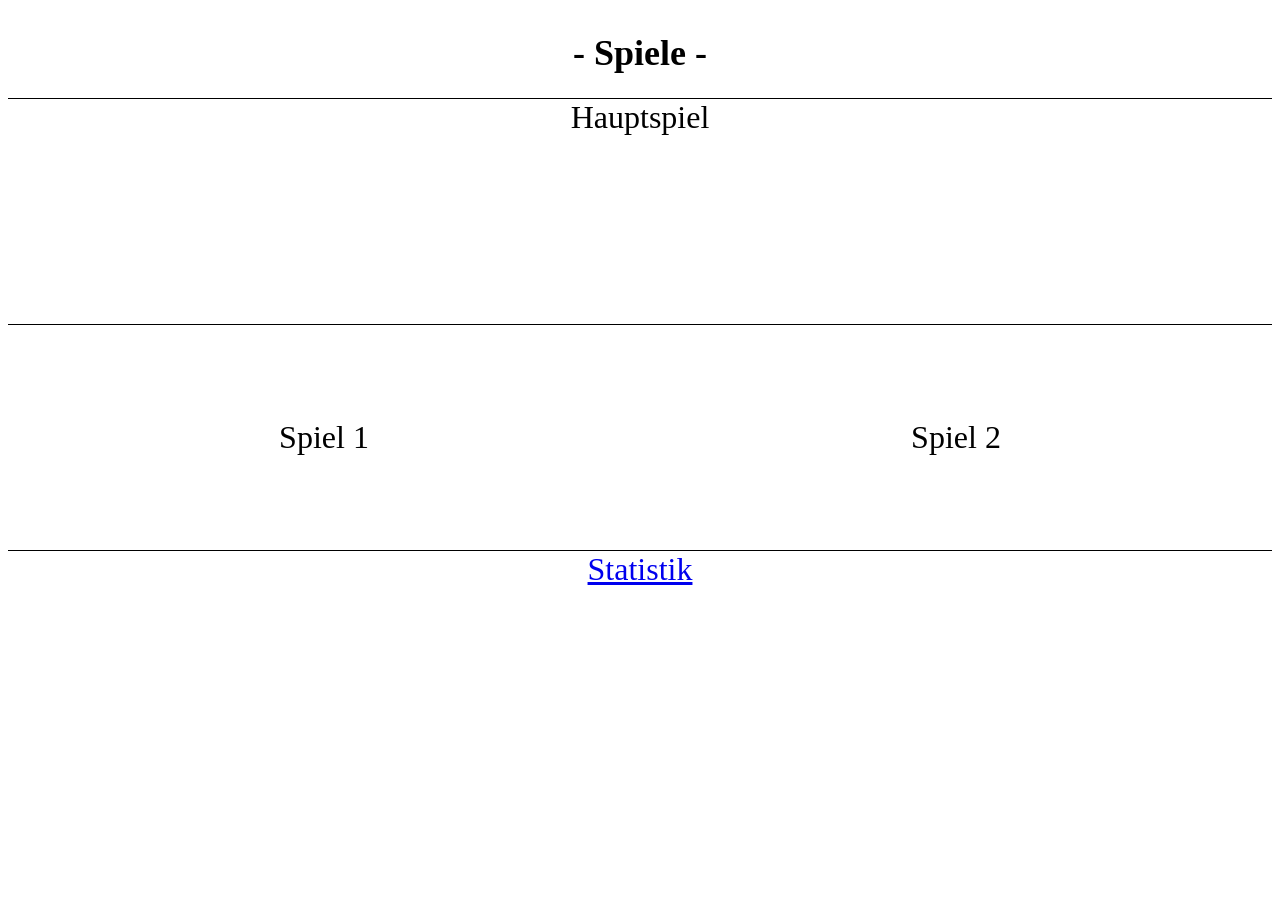
<file: inhaltsverzeichniss.html>
<html>
<head>
<style>
.container {
    display: grid;
    grid-template-areas:
        "header header"
        "main main"
        "undermain undermain"
        "footer footer";
    background-color: black;
    gap: 1px;
    font-size: xx-large;

}

.container div {
    background-color: white;

}

.header {
    grid-area: header;
    text-align: center;
    font-size: large;
}

.main {
    grid-area: main;
    text-align: center;
    height: 25vh;
}

.undermain {
    display: grid;
    grid-area: undermain;
    grid-template-columns: 1fr 1fr;
    align-items: center;
    justify-items: center;
    height: 25vh;
}

.footer {
    grid-area: footer;
    text-align: center;
    height: 10vh;
}
</style>
</head>

<body>

<div class="container">
    <div class="header"> <h1> - Spiele - </h1></div>
    <div class="main">Hauptspiel</div>
    <div class="undermain">
        <div> Spiel 1 </div>
        <div> Spiel 2 </div>
    </div>

    <div class="footer"> <a href="statistik.html"> Statistik </a></div>
</div>

</body>
</html>
</file>
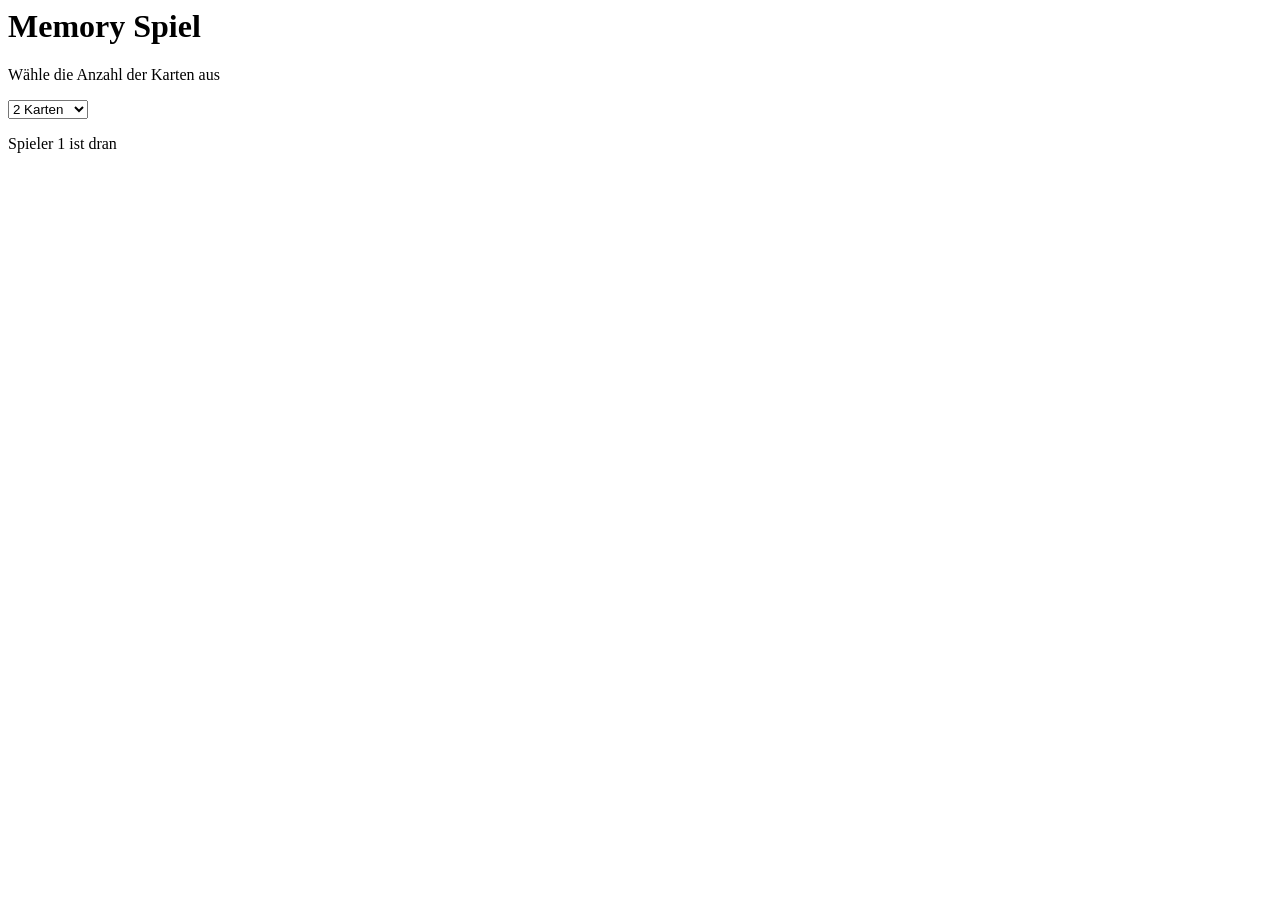
<file: public/memory.html>
<html>

<head>
  <link rel="stylesheet" href="http://localhost:8000/style/memory.css">
</head>

<body>
  <div id="top">
    <div id="title-block">
      <h1>Memory Spiel</h1>
      <p>Wähle die Anzahl der Karten aus</p>
      <select id="sizeSelect" onchange="selectSize(event)">
        <option value="2">2 Karten</option>
        <option value="8">8 Karten</option>
        <option value="18">18 Karten</option>
        <option value="32">32 Karten</option>
        <option value="50">50 Karten</option>
        <option value="72">72 Karten</option>
      </select>
      <span id="attempts" style="display:none"></span>
      <span id="winCount" style="display:none"></span>
    </div>

    <div id="player-info">
      <p id="currentPlayer">Spieler 1 ist dran</p>
      <span id="p1pairs" style="display:none"></span>
      <span id="p2pairs" style="display:none"></span>
    </div>
  </div>
  <br>
  <div id="board"></div>

  <dialog id="winDialog">
    <h2>Gewonnen!!</h2>
    <p id="dialogResult"></p>
    <button id="closeDialog" onclick="onDialogCloseBtn(this)">Continue</button>
  </dialog>

  <head>
    <link rel="stylesheet" href="http://localhost:8000/style/panel.css">
  </head>




  <script src="http://localhost:8000/js/memory.js"></script>
  <script src="http://localhost:8000/js/panel.js"></script>

</body>

</html>
</file>
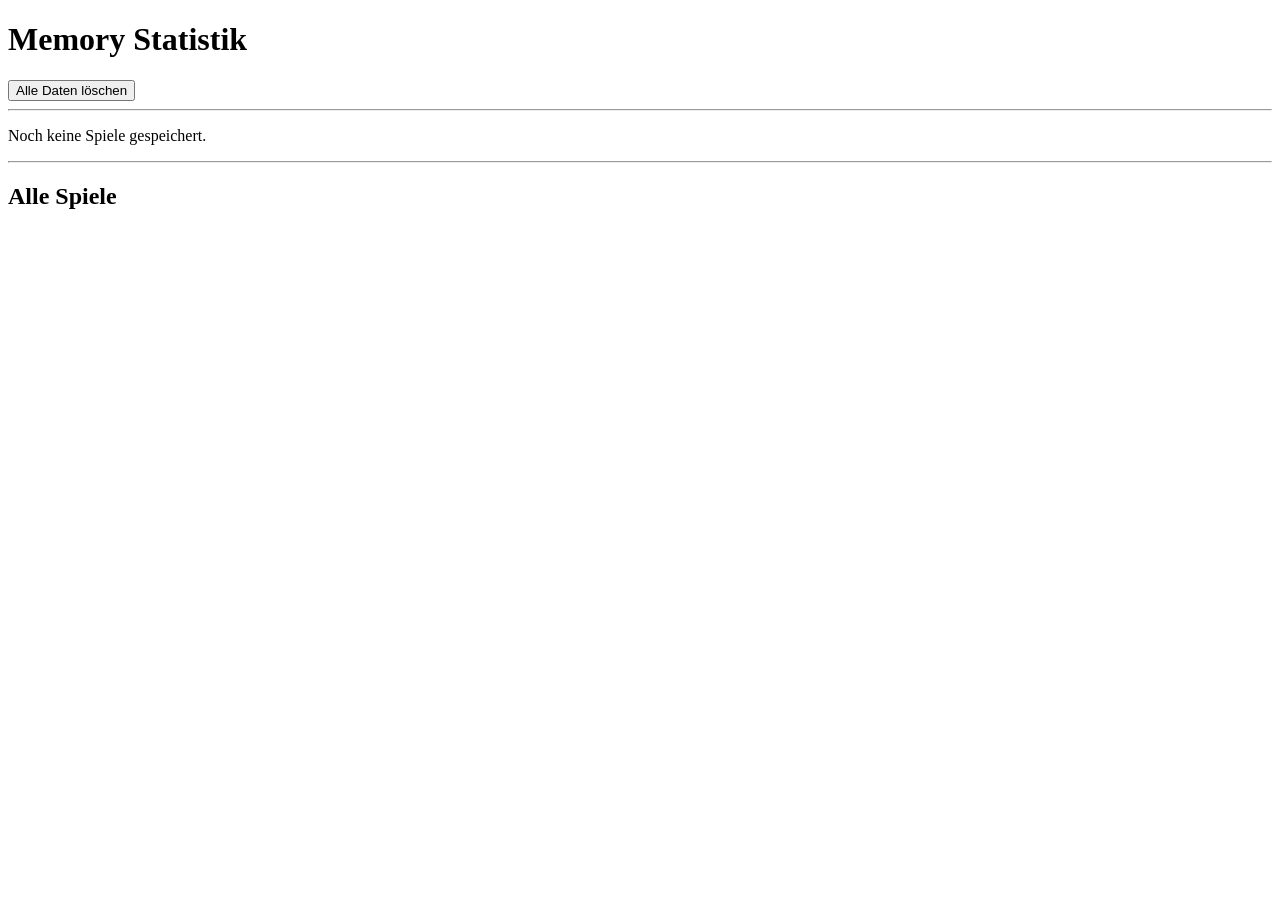
<file: public/statistik.html>
<!DOCTYPE html>
<html lang="de">

<head>
  <meta charset="UTF-8">
  <title>Memory – Statistik</title>
</head>

<body>

  <h1>Memory Statistik</h1>
  <button onclick="alleLoeschen()">Alle Daten löschen</button>
  <hr>

  <div id="zusammenfassung"></div>
  <hr>
  <div id="spielliste"></div>
   <head>
    <link rel="stylesheet" href="http://localhost:8000/style/panel.css">
  </head>

  <script src="http://localhost:8000/js/panel.js"></script>
  
  <script>
    console.log("test");
    const data = JSON.parse(localStorage.getItem("memoryStats") || "[]"); // localStorage lesen
    console.log(data);
    // ZUSAMMENFASSUNG 
    function zeigeZusammenfassung() {
      const container = document.getElementById("zusammenfassung"); // div 1

      // Wenn keine Daten vorhanden
      if (data.length === 0) {
        container.innerHTML = "<p>Noch keine Spiele gespeichert.</p>";
        return;
      }

      // Infos 
      const anzahlSpiele = data.length;
      const p1Siege = data.filter(g => g.winner === "Spieler 1").length;
      const p2Siege = data.filter(g => g.winner === "Spieler 2").length;
      const unentschieden = data.filter(g => g.winner === "Unentschieden").length;
      const summeZuege = data.reduce((s, g) => s + g.totalAttempts, 0);
      const durchschnitt = (summeZuege / anzahlSpiele).toFixed(1);
      const alleZuege = data.flatMap(g => g.zuege); // zu einem Array machen 
      const treffer = alleZuege.filter(z => z.match).length;
      const trefferquote = ((treffer / alleZuege.length) * 100).toFixed(1);

      // Infos anzeigen
      container.innerHTML = `
        <h2>Gesamtübersicht</h2>
        <p>Gespielte Runden: <strong>${anzahlSpiele}</strong></p>
        <p>Spieler 1 Siege: <strong>${p1Siege}</strong></p>
        <p>Spieler 2 Siege: <strong>${p2Siege}</strong></p>
        <p>Unentschieden: <strong>${unentschieden}</strong></p>
        <p>Ø Züge pro Spiel: <strong>${durchschnitt}</strong></p>
        <p>Trefferquote: <strong>${trefferquote}%</strong></p>
      `;
    }

    // TABELLE 
    function zeigeSpiele() {
      const container = document.getElementById("spielliste"); // div 2
      container.innerHTML = "<h2>Alle Spiele</h2>";

      if (data.length === 0) return;

      // Neueste Spiele zuerst
      [...data].reverse().forEach((spiel, i) => {
        const nummer = data.length - i;
        const datum = new Date(spiel.timestamp).toLocaleString("de-DE");
        const trefferAnzahl = spiel.zuege.filter(z => z.match).length;
        const fehlerAnzahl = spiel.zuege.filter(z => !z.match).length;

        // Spiel-Header
        const header = document.createElement("h3");
        header.textContent =
          `Spiel #${nummer} — ${datum} — Gewinner: ${spiel.winner} ` +
          `(${spiel.players[0].pairs} : ${spiel.players[1].pairs} Paare, ` +
          `${spiel.totalAttempts} Züge, Board: ${spiel.boardSize} Karten)`;
        container.appendChild(header);

        // Zugtabelle
        const tabelle = document.createElement("table");
        tabelle.border = "1";
        tabelle.innerHTML = `
          <thead>
            <tr>
              <th>Zug</th>
              <th>Spieler</th>
              <th>Karte 1</th>
              <th>Karte 2</th>
              <th>Ergebnis</th>
            </tr>
          </thead>
          <tbody id="tbody-${nummer}"></tbody>
        `;
        container.appendChild(tabelle);

        const tbody = document.getElementById(`tbody-${nummer}`);
        spiel.zuege.forEach((zug, j) => {
          const zeile = document.createElement("tr");

          zeile.style.background = zug.bewertung;

          zeile.innerHTML = `
            <td>${j + 1}</td>
            <td>Spieler ${zug.spieler}</td>
            <td>${zug.symbol1} (ID: ${zug.id1})</td>
            <td>${zug.symbol2} (ID: ${zug.id2})</td>
            <td style=" background: ${zug.match ? 'lightgreen ' : 'lightcoral'}; ">${zug.match ? "✓ Treffer" : "✗ Fehler"}</td>
            `;
            zeile.querySelectorAll("td:not(:last-child)").forEach(td => td.style.background = zug.bewertung);
          
          tbody.appendChild(zeile);
        });
        
        // Treffer & Fehler
        const info = document.createElement("p");
        info.textContent = "Treffer: " + trefferAnzahl + "| Fehler: " + fehlerAnzahl;
        container.appendChild(info);
        // Streaks
        const trefferStreak = berechneStreak(spiel.zuege, true);
        const fehlerStreak = berechneStreak(spiel.zuege, false);

        const streak = document.createElement("p");
        streak.textContent =
           `Längste Treffer-Streak: ${trefferStreak} | ` +
           `Längste Fehler-Streak: ${fehlerStreak}`;
        container.appendChild(streak);
        // Trennlinie
        container.appendChild(document.createElement("hr"));
      });
    }

    // LÖSCHEN 
    function alleLoeschen() {
      if (confirm("Wirklich alle Daten löschen?")) {
        localStorage.removeItem("memoryStats");
        location.reload();
      }
    }

    function berechneStreak(zuege, typ) {
      let aktuell = 0;
      let max = 0;

      zuege.forEach(zug => {
        if (zug.match === typ) {
          aktuell++;
          if (aktuell > max) max = aktuell;
        } else {
          aktuell = 0;
        }
      });
      return max;
    }

    // START 
    zeigeZusammenfassung();
    zeigeSpiele();
</script>
</file>
